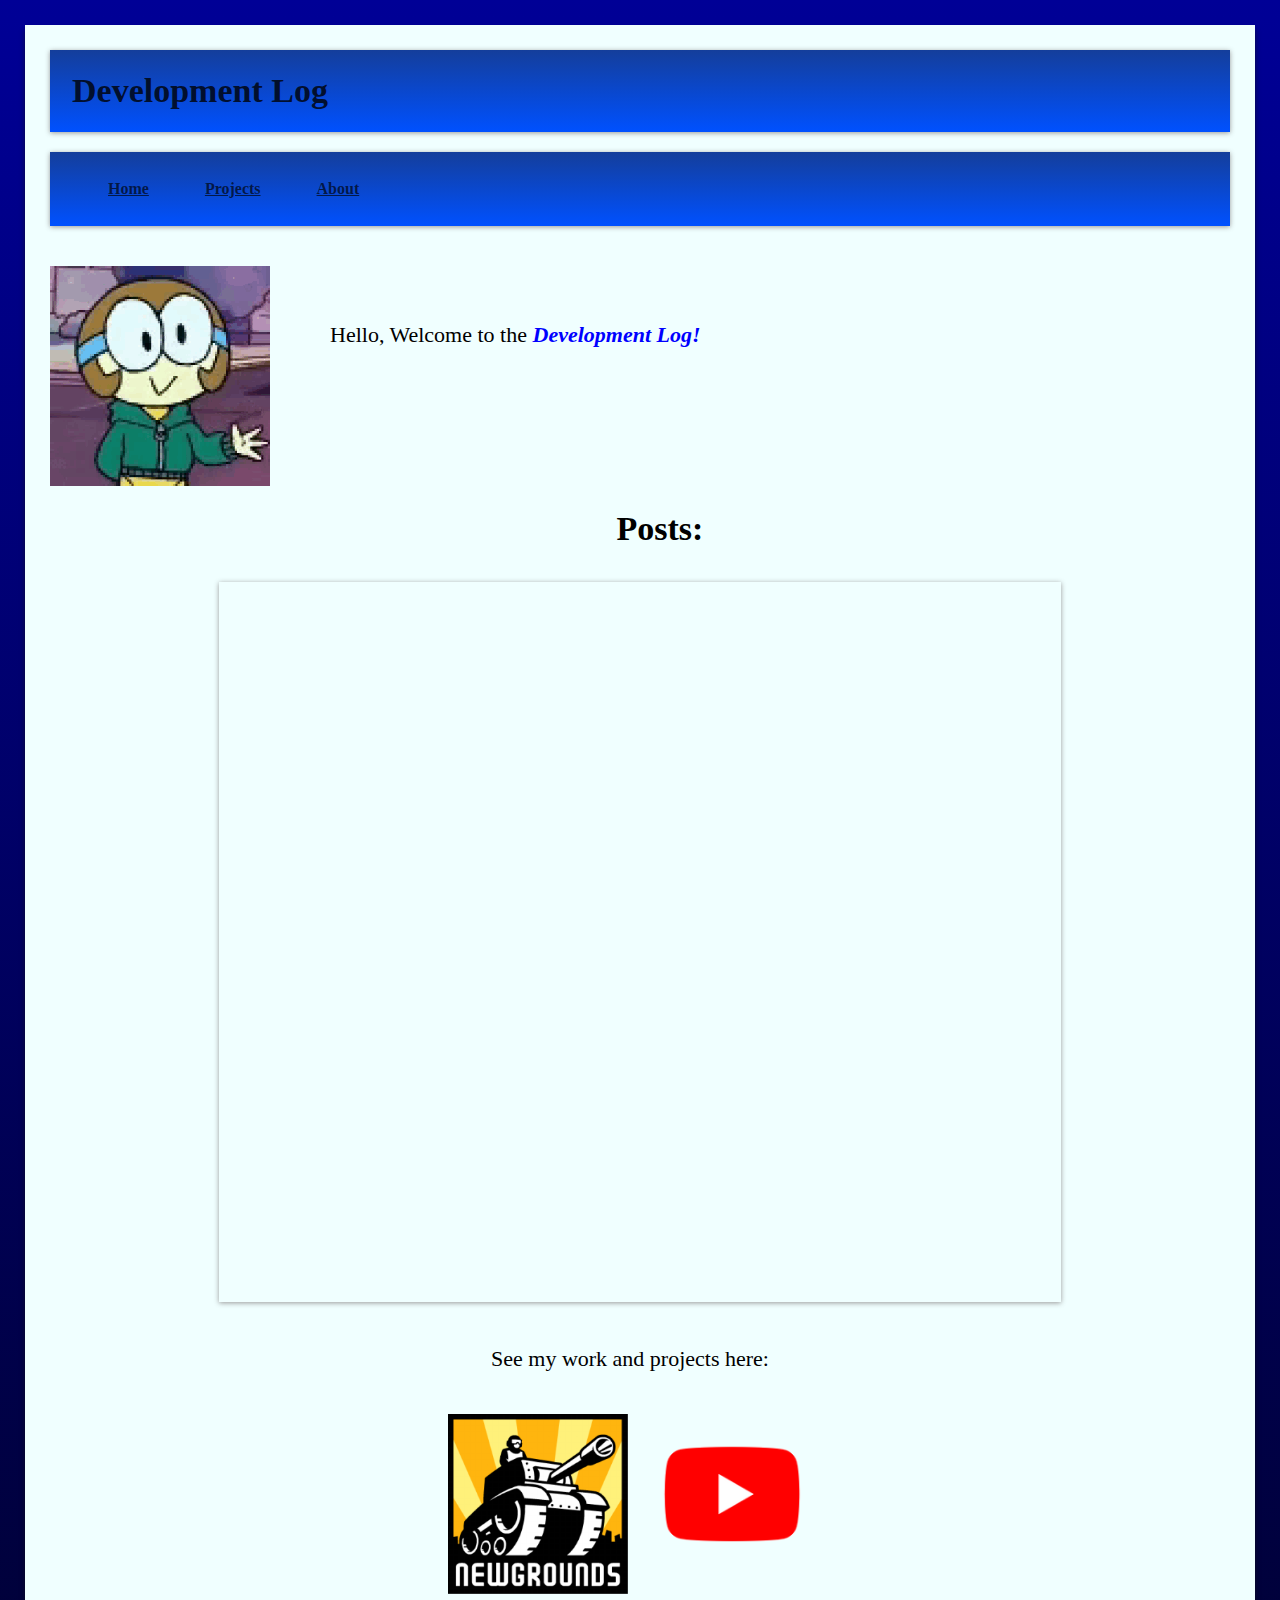
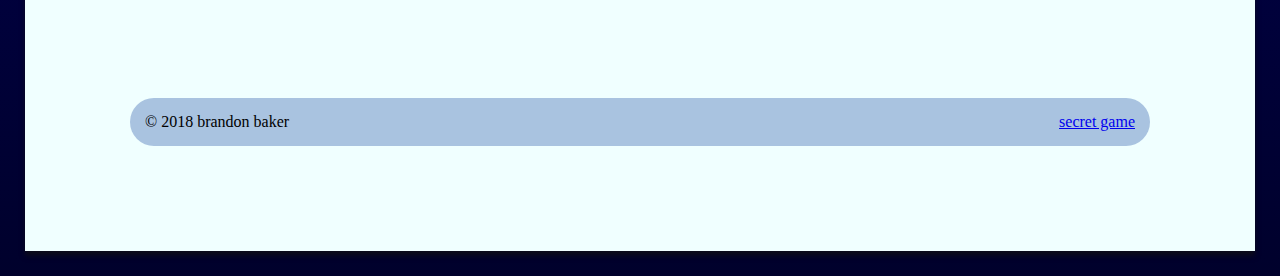
<file: Development Log Website/index.html>
<!DOCTYPE html>
  <head>
    <title>Development Log</title>
    <link rel="shortcut icon" type="image/x-icon" href="Book-PNG-File.png"/>
    <!--Title Header-->
    <div>
        <h1 class="header">Development Log</h1>
        <!--Buttons-->
        <div>
            <nav>
                <ul>
                    <li>
                        <li><a href="index.html">Home</a></li>
                        <li><a href="projects.html">Projects</a></li>
                        <li><a href="about.html">About</a></li>
                    </li>
                </ul>
            </nav>
        </div>
    </div>
        
        <div id="image" style="float:left;">
            <img id="dendypicture" src="tenor.gif"  align="left"/>
        </div>

        <br><br><br>
        <div id="texts" class="fadein" style="float:left;"> <p>Hello, Welcome to the <span><em><strong>Development Log!</strong></em></span></p>
        </div>
            <div class="marginfix"></div>
            <div>
                    <center>
                    <!--<p class="title"> <strong>Featured Post:</strong></p> -->
                    <p class="title"> <strong>Posts:</strong></p>
                    <iframe class="video" width="69%" height="720" src="https://www.youtube.com/embed/8N-C1eqZw4g" frameborder="0" allow="autoplay; encrypted-media" allowfullscreen></iframe>
                </center>
            </div>
            <br>

            <center>
            <p class="projects">See my work and projects here:</p>
            </center>
        </p>
        <div>
            <center>
                <a href="https://assrgbgnome.newgrounds.com/" target="_blank"><input type="image" src="Newgrounds-icon.png" width="180" height="180"/></a>
                <a href="https://www.youtube.com/channel/UC-7FLDudCQ4Xrzoc5ol3C3Q" target="_blank"><input type="image" src="Youtube.png" width="200" height="200"></a>
            </center>
        </div>


    <footer>&copy; 2018 brandon baker <a href="Secret-Game/game.html" target="_blank" id="gamelink">secret game</a></footer>

    <link href="main.css" rel="stylesheet">
  </head>
  <body>
  </body>
</html>
</file>
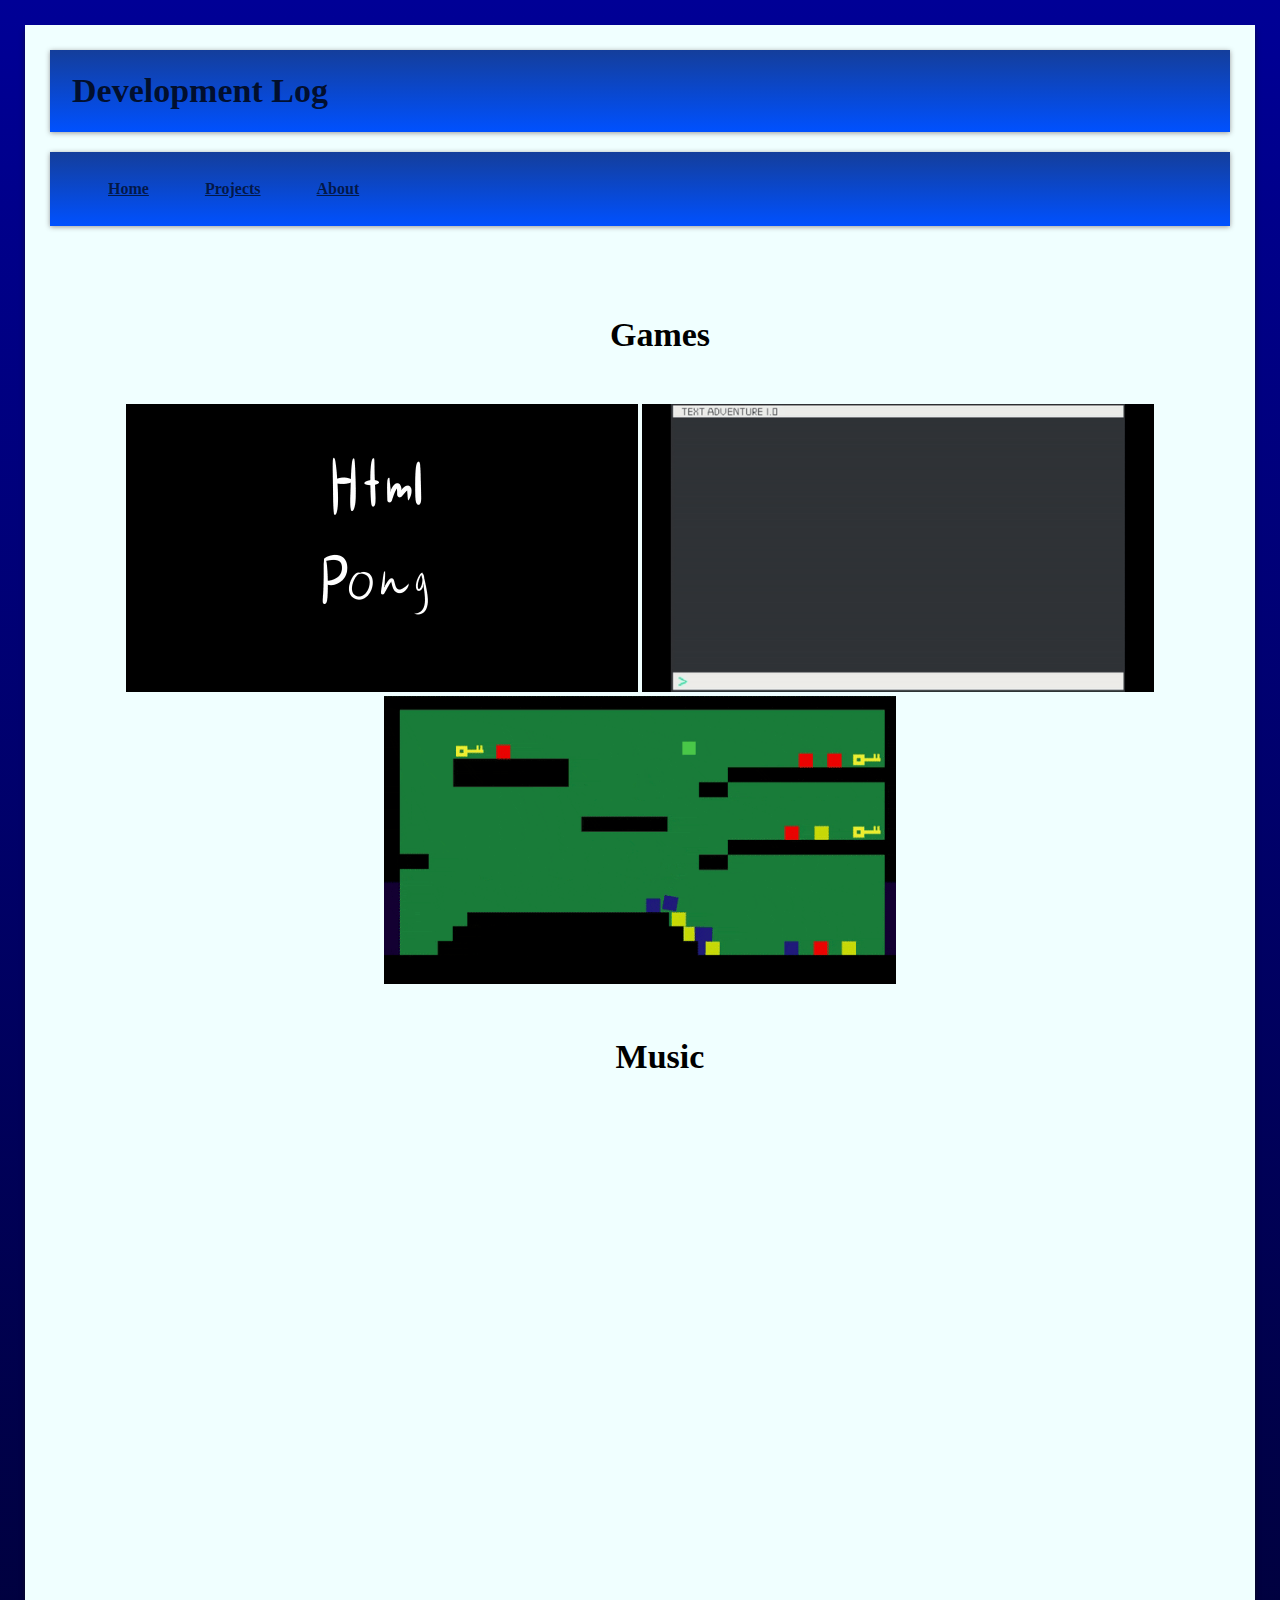
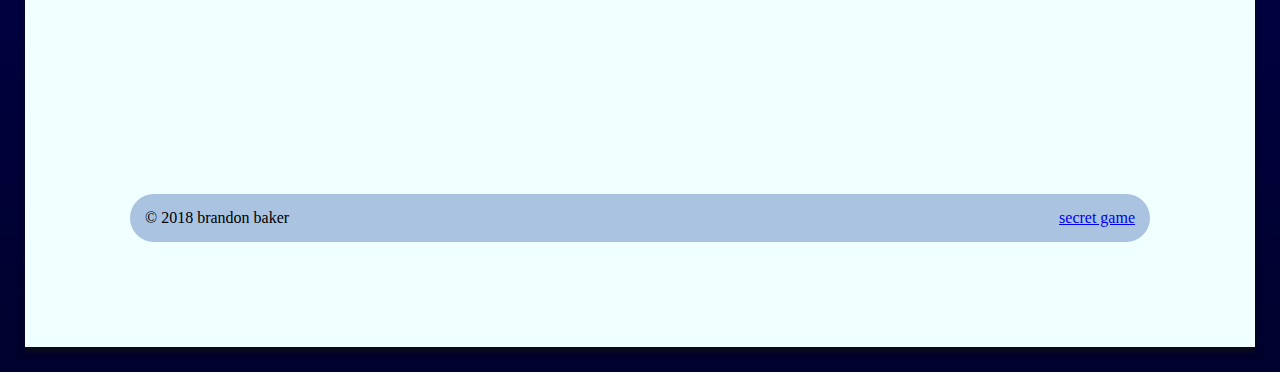
<file: Development Log Website/projects.html>
<!DOCTYPE html>
  <head>
    <title>Development Log</title>
    <link rel="shortcut icon" type="image/x-icon" href="Book-PNG-File.png"/>
    <!--Title Header-->
    <div>
        <h1 class="header">Development Log</h1>
        <!--Buttons-->
        <div>
            <nav>
                <ul>
                    <li>
                        <li><a href="index.html">Home</a></li>
                        <li><a href="projects.html">Projects</a></li>
                        <li><a href="about.html">About</a></li>
                    </li>
                </ul>
            </nav>
        </div>
    </div>
        
    <div>
        <center>
            <br><br>
            <p class="title"><strong>Games</strong></p>
        </center>
        <div>
            <center class="offset">
                <a href="#" target="_blank"><input type="image" src="pong-thumbnail.png" width="512" height="288"></a>
                <a href="Secret-Game/game.html" target="_blank"><input type="image" src="ezgif-1-37ccfbfcc4.gif" width="512" height="288"></a>
                <a href="https://www.newgrounds.com/portal/view/698918" target="_blank"><input type="image" src="HardEvergreenAuklet-max-1mb.gif" width="512" height="288"></a>
            </center>
        </div>
        <div>
            <center class="offset">
                <p class="title"><strong>Music</strong></p>
                <iframe width="512" height="288" src="https://www.youtube.com/embed/8N-C1eqZw4g" frameborder="0" allow="autoplay; encrypted-media" allowfullscreen></iframe>
                <iframe width="512" height="288" src="https://www.youtube.com/embed/M5GSCYFvfNM" frameborder="0" allow="autoplay; encrypted-media" allowfullscreen></iframe>
                <iframe width="512" height="288" src="https://www.youtube.com/embed/W93C9bIk01E" frameborder="0" allow="autoplay; encrypted-media" allowfullscreen></iframe>
            </center>
        </div>
    </div>

    <footer>&copy; 2018 brandon baker <a href="Secret-Game/game.html" target="_blank" id="gamelink">secret game</a></footer>

    <link href="main.css" rel="stylesheet">
  </head>
  <body>
    
  </body>
</html>
</file>
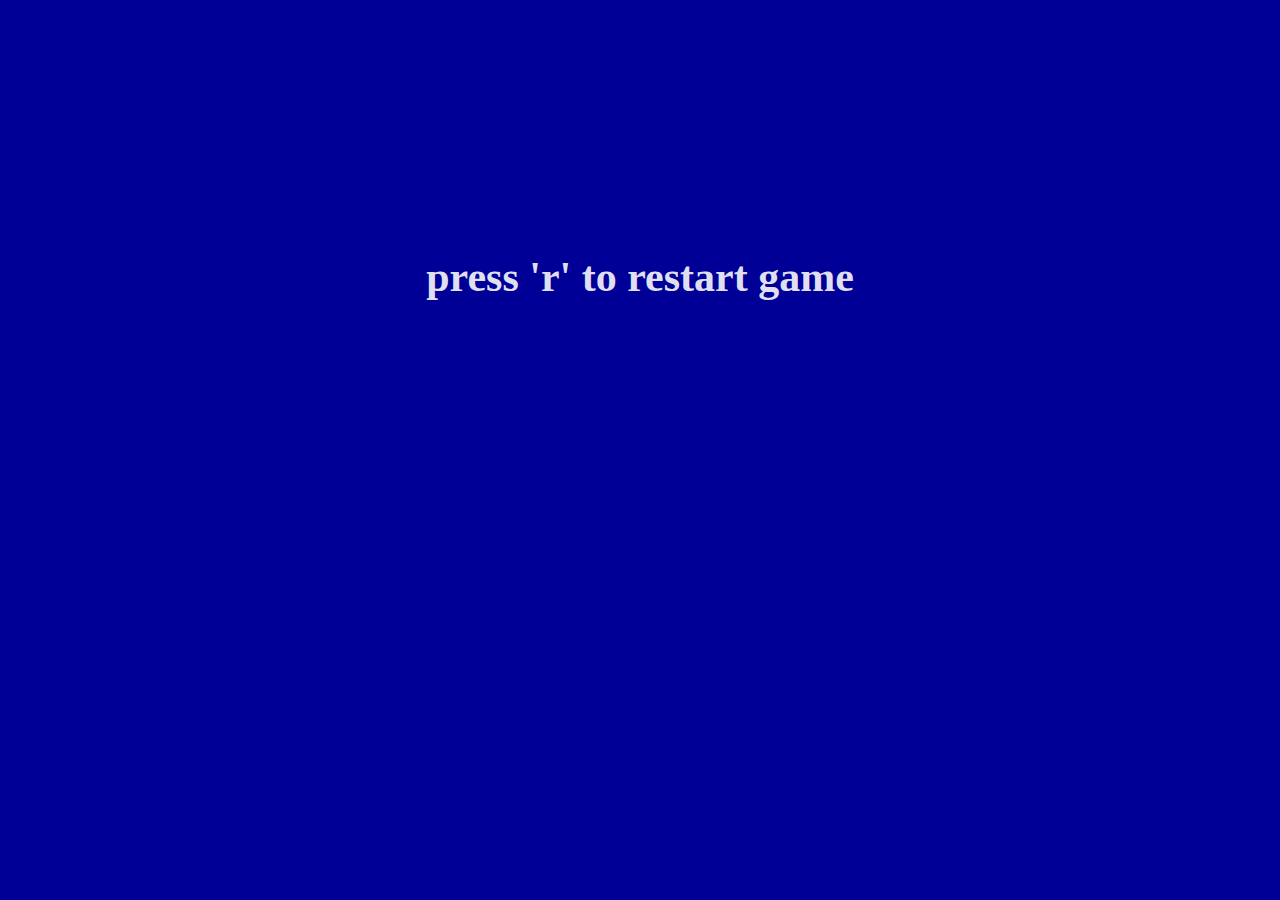
<file: Development Log Website/Secret-Game/game.html>
<!doctype <!DOCTYPE html>
<html>
<head>
    <title>Adventuring</title>
    <script src="main.js"></script>
    <link href="game.css" rel="stylesheet">
</head>

<body>
    <center>
        <style> 
        h1{
            margin-top: 20%;
            font-size: 42px;
        } 
        </style>

        <h1>
            press 'r' to restart game
        </h1>
    </center>
    
</body>

</html>
</file>
<file: Development Log Website/main.css>
/* setting the very background of the site. */
html{ 
    /* background: #000096; */
    background: linear-gradient(180deg, #000096, #00012c);
    font-family: Verdana;
}

/* setting the entire background color on top of the html background. */
body{
    margin: 25px;
    padding: 5px;
    background: #f0ffff;
    box-shadow: 0 5px 5px rgba(17, 17, 17, 0.658);
}

/* page title and settings */
.header{
    /* background: rgb(25, 81, 201); */
    background: linear-gradient(180deg, #143e9b, #0051ff);
    color: rgba(0, 0, 0, 0.795);
    font-family: verdana;
    font-weight: bold;
    font-size: 34px;
    margin: 20px;
    padding: 22px;
    box-shadow: 0 1px 5px #999;
}

/* navigation preferences */
nav{
    /* background: #1951c9; */
    background: linear-gradient(180deg, #143e9b, #0051ff);
    margin: 20px;
    padding: 12px;
    height: 50px;
    box-shadow: 0 1px 5px #999;
}

a:hover{
    color: rgb(0, 0, 187);
    position: relative;
    bottom: .99px;
}

#ttw img:hover{
    background-image: url("HardEvergreenAuklet-max-1mb.gif")
}

nav ul{
    list-style-type: none;
}

nav ul li{
    word-spacing: 75px;
    list-style-type: none;
}

nav ul li a{
    color: rgba(0, 0, 0, 0.658);
    float: left;
    word-spacing: 75px;
    text-indent: 56px;
    position: relative;
    right: 50px;
    font-weight: bolder;
}

.btn{
    display: contents;
    width: 200px;
    height: 70px;
    text-decoration: underline;
    color: rgba(0, 0, 0, 0.795);
}

/* where all the content starts */

p{
    font-family: verdana;
    font-size: 22px;
    text-indent: 40px;
}

.title{
    font-size: 34px;
}

span{
    color: blue;
    font-family: verdana;
    font-size: 22px;
}

/* moving picture */
#dendypicture{
    margin: 20px;
}

#gamelink{
    float: right;
}

.gametitle{
    float: none;
}

.offset{
    margin: 50px;
}

.gamelinks{
    position: relative;
}

.marginfix{
    margin-bottom: 210px;
    text-indent: 0px;
}

.video{
    box-shadow: 0 1px 5px #999;
}

/* projects text and it's objects */
.projects{
    position: relative;
    left: -30px;
}

/* where all the content ends */


/* footer settings */
footer{
    background: rgba(20, 68, 158, 0.322);
    font-family: verdana;
    margin: 100px;
    border-radius: 50px;
    padding: 15px;
    clear: both;
}
</file>
<file: Development Log Website/Secret-Game/game.css>
html{
    background: #000096;
    color: rgba(255, 255, 255, 0.884);
}
</file>
